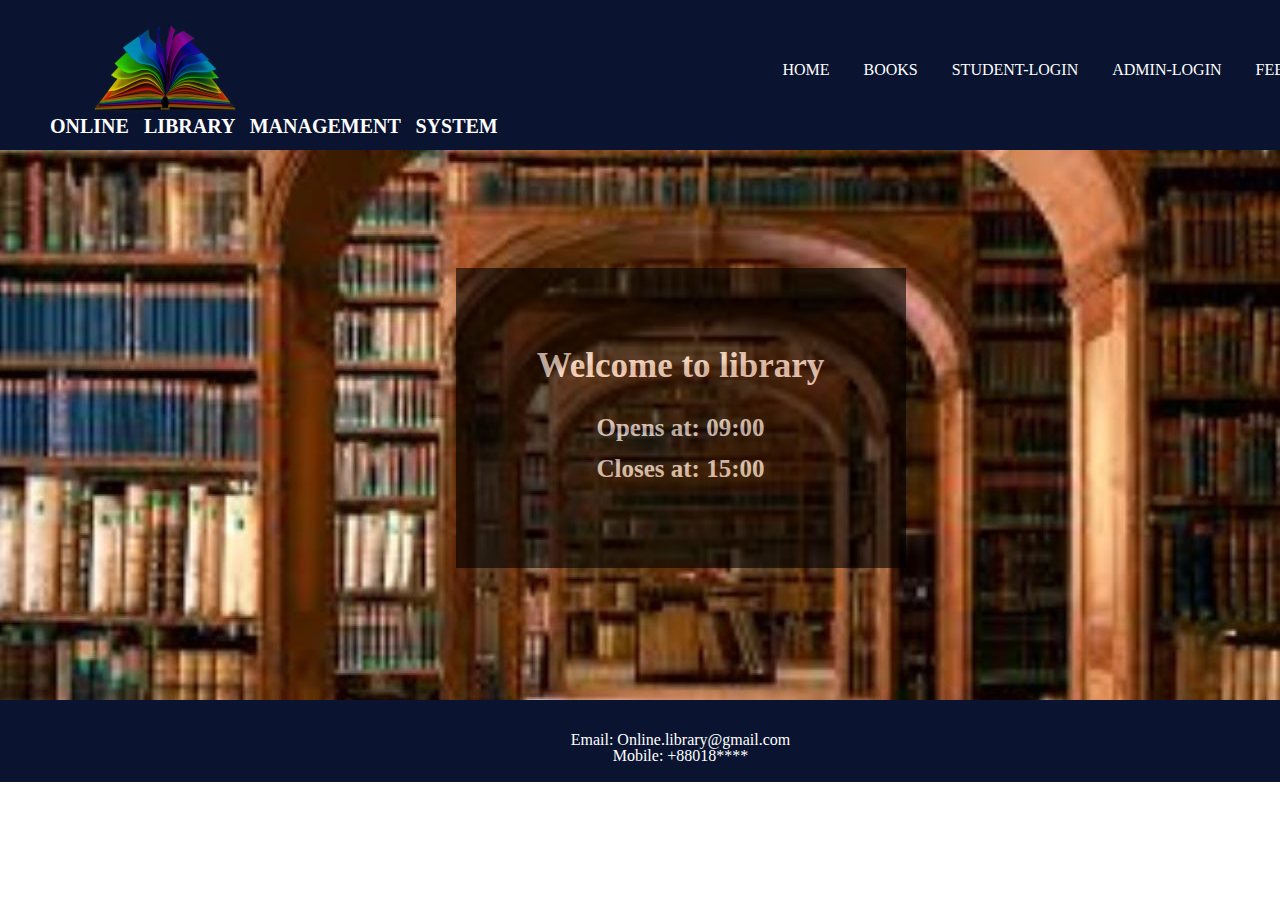
<file: index.html>
<!DOCTYPE html>

<html>
	<head>
	<title>
		Online Library Management System
	</title>
    <link rel="stylesheet" type="text/css" href="style.css">
   <meta charset="UTF-8">
	
    	<meta name="viewport" content="width=device-width, initial-scale=1">
		<style type="text/css">
	nav
{
float: right;
word-spacing: 30px;
padding: 20px;
}
nav li 
{
display:inline-block ;
line-height: 80px;
}
</style>
</head>
<body>
    <div class="wrapper">
		<header>
		<div class="logo">
			<img src="9.png">
			<h1 style="color: white;font-size: 20px;word-spacing: 10px; line-height:0px;margin-top: 0px;">ONLINE LIBRARY MANAGEMENT SYSTEM</h1>
		</div>
			<nav>
				<ul>
					<li><a href="index.html">HOME</a></li>
					<li><a href="books.html">BOOKS</a></li>
					<li><a href="student_login.html">STUDENT-LOGIN</a></li>
					<li><a href="">ADMIN-LOGIN</a></li>
					<li><a href="">FEEDBACK</a></li>
				</ul>
			</nav>
		</header>
		<section>
		<div class="sec_img">
			<br><br><br>
			<div class="box">
				<br><br><br><br><br>
				<h1 style="text-align: center; font-size: 35px;">Welcome to library</h1><br><br>
				<h1 style="text-align: center;font-size: 25px;">Opens at: 09:00 </h1><br>
				<h1 style="text-align: center;font-size: 25px;">Closes at: 15:00 </h1><br>
			</div>
		
		</div>
		</section>
		<footer>
			<p style="color:white;  text-align: center; ">
				<br><br>
				Email: Online.library@gmail.com <br>
				Mobile: +88018****
			</p>
		</footer>
	</div>
</body>
    </html>
</file>
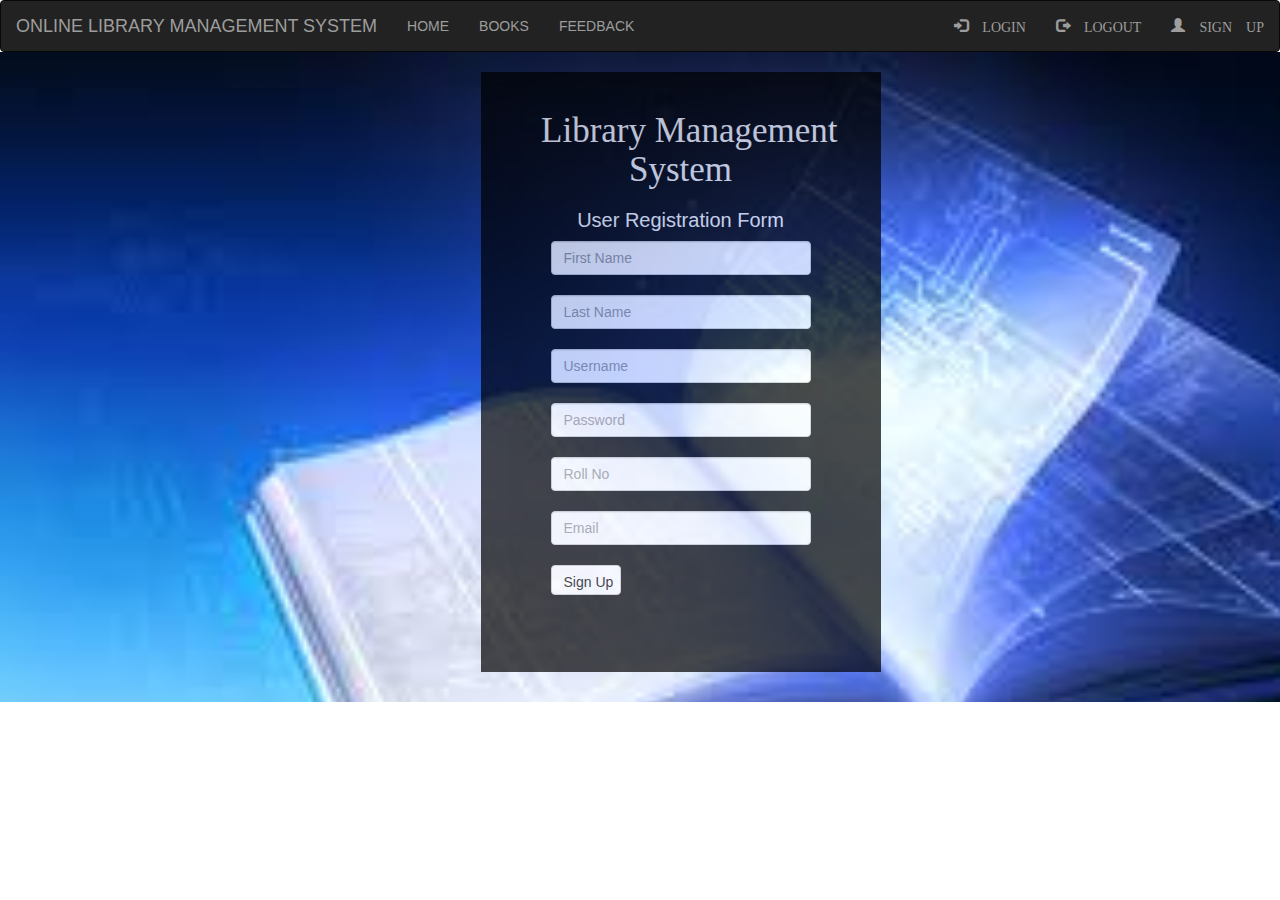
<file: registration.html>
<!DOCTYPE html>
<html lang="en">
<head>
    <meta charset="UTF-8">
    <meta http-equiv="X-UA-Compatible" content="IE=edge">
    <meta name="viewport" content="width=device-width, initial-scale=1.0">
    <title>Student Registration</title>
    <link rel="stylesheet" type="text/css" href="style.css">
    <link rel="stylesheet" href="https://maxcdn.bootstrapcdn.com/bootstrap/3.4.1/css/bootstrap.min.css">
    <script src="https://ajax.googleapis.com/ajax/libs/jquery/3.6.0/jquery.min.js"></script>
    <script src="https://maxcdn.bootstrapcdn.com/bootstrap/3.4.1/js/bootstrap.min.js"></script>
    <style type="text/css">
      
      section
  {
    margin-top: -20px;
  }
      </style>
      </head>
      <body>
          <nav class="navbar navbar-inverse">
              <div class="container-fluid">
          <div class="navbar-header">
      
              <a class="navbar-brand " >ONLINE LIBRARY MANAGEMENT SYSTEM</a>
          </div>
                  <ul class="nav navbar-nav">
                      <li><a href="index.html">HOME</a></li>
                      <li><a href="">BOOKS</a></li>
      
                      <li><a href="">FEEDBACK</a></li>
                  </ul>
                  <ul class="nav navbar-nav navbar-right">
                      <li><a href="student_login.html"><span class="glyphicon glyphicon-log-in"> LOGIN</span></a></li>
                  <li><a href="student_login.html"><span class =" glyphicon glyphicon-log-out"> LOGOUT</span></a></li>
                  <li><a href="registration.html"><span class="glyphicon glyphicon-user"> SIGN UP</span></a></li>
              </ul>
              </div>
              </nav>
</head>
<body>
    <section>
        <div class="reg_img">
         <br>
         <div class="box2">
             <h1 style ="text-align: center;font-size: 35px;font-family: Lucida Console;"> &nbsp Library Management System</h1>
             <h1 style="text-align:center;font-size:20px;">User Registration Form</h1>
             <form name="Registration" action="" method="">
                 
                 <div class="login">
                    <input class="form-control" type ="text" name="first" placeholder="First Name" required=""><br>
                    
                    <input class="form-control" type ="text" name="last" placeholder="Last Name" required="">
                    <br>
                 <input  class="form-control" type = "text" name="username" placeholder="Username" required=""><br>
                
                 <input  class="form-control" type = "password" name="password" placeholder="Password" required=""><br>
                 <input  class="form-control" type ="text" name ="roll" placeholder="Roll No" required=""><br>

                 <input  class="form-control" type ="text" name="email" placeholder="Email" required=""><br>
                 <input class ="btn btn-default" type="submit" name="submit" value="Sign Up" style="color:black; width: 70px; height:30px">
                 </div>
             </form>
            
         </div>
 
        </div>
     </section>
</file>
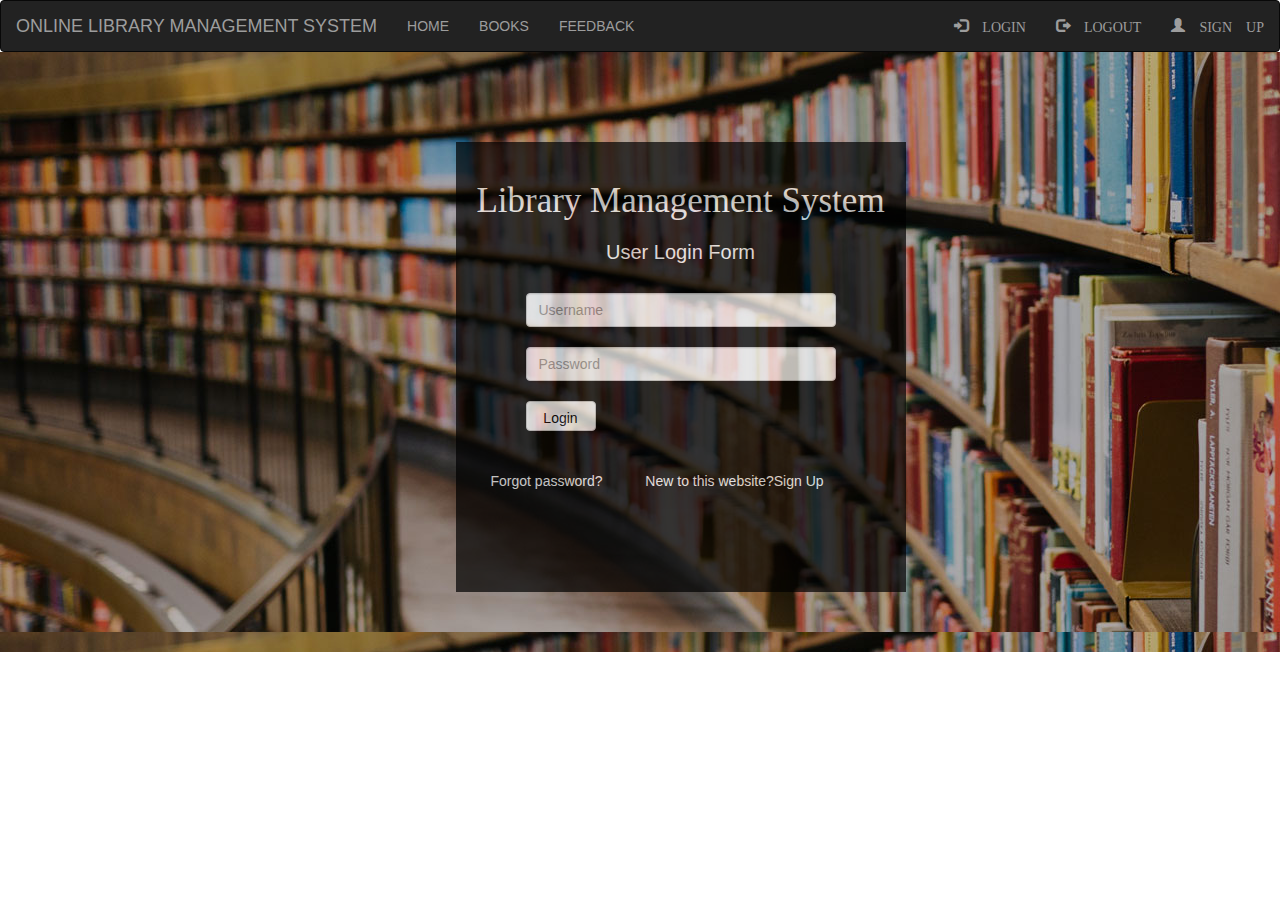
<file: student_login.html>
<!DOCTYPE html>
<html lang="en">
<head>
    <meta charset="UTF-8">
   
    <meta name="viewport" content="width=device-width, initial-scale=1.0">
    <title>Student Login</title>
    <link rel="stylesheet" type="text/css" href="style.css">

<link rel="stylesheet" href="https://maxcdn.bootstrapcdn.com/bootstrap/3.4.1/css/bootstrap.min.css">
<script src="https://ajax.googleapis.com/ajax/libs/jquery/3.6.0/jquery.min.js"></script>
<script src="https://maxcdn.bootstrapcdn.com/bootstrap/3.4.1/js/bootstrap.min.js"></script>
<style type="text/css">
  section
  {
    margin-top: -20px;
  }
</style>
</head>
<body>
    <nav class="navbar navbar-inverse">
        <div class="container-fluid">
    <div class="navbar-header">

        <a class="navbar-brand " >ONLINE LIBRARY MANAGEMENT SYSTEM</a>
    </div>
            <ul class="nav navbar-nav">
                <li ><a href="index.html">HOME</a></li>
                <li><a href="">BOOKS</a></li>

                <li><a href="">FEEDBACK</a></li>
            </ul>
            <ul class="nav navbar-nav navbar-right">
                <li><a href="student_login.html"><span class="glyphicon glyphicon-log-in "> LOGIN</span></a></li>
            <li><a href="student_login.html"><span class =" glyphicon glyphicon-log-out "> LOGOUT</span></a></li>
            <li><a href="registration.html"><span class="glyphicon glyphicon-user "> SIGN UP</span></a></li>
        </ul>
        </div>
        </nav>

  
    <section>
       <div class="log_img">
        <br>
        <div class="box1">
            <h1 style ="text-align: center;font-size: 35px;font-family: Lucida Console;">Library Management System</h1>
            <h1 style="text-align:center;font-size:20px;">User Login Form</h1><br>
            <form name="login" action="" method="">
            
                <div class="login">
                <input class ="form-control" type = "text" name="username" placeholder="Username" required=""><br>
                <input class ="form-control" type = "password" name="password" placeholder="Password" required=""><br>
                <input class ="btn btn-default" type="submit" name="submit" value="Login" style="color:black; width: 70px; height:30px">
            </div>
            
            <p style="color:white; padding-left: 15px;">
                <br><br>
                <a style ="color:white;" href="">Forgot password?</a> &nbsp &nbsp &nbsp &nbsp &nbsp
                New to this website?<a style="color:white;" href ="registration.html">Sign Up</a>
            </p>
        </form>
        </div>

       </div>
    </section>

</body>
</html>
</file>
<file: style.css>
/*nav{
    float: right;                                                                                                                                                                                                                                                                                                                                                                                                                                                                                                                                                                                                                                                                                                                                                                                                                                                                                       
    word-spacing: 30px;
    padding: 20px;
}
nav li 
{
    display: inline-block;
    line-height: 80px;
}*/

/* 
html5doctor.com Reset Stylesheet
v1.6.1
Last Updated: 2010-09-17
Author: Richard Clark - http://richclarkdesign.com 
Twitter: @rich_clark
*/

html, body, div, span, object, iframe,
h1, h2, h3, h4, h5, h6, p, blockquote, pre,
abbr, address, cite, code,
del, dfn, em, img, ins, kbd, q, samp,
small, strong, sub, sup, var,
b, i,
dl, dt, dd, ol, ul, li,
fieldset, form, label, legend,
table, caption, tbody, tfoot, thead, tr, th, td,
article, aside, canvas, details, figcaption, figure, 
footer, header, hgroup, menu, nav, section, summary,
time, mark, audio, video {
margin:0;
padding:0;
border:0;
outline:0;
font-size:100%;
vertical-align:baseline;
background:transparent;
}

body {
line-height:1;
}

article,aside,details,figcaption,figure,
footer,header,hgroup,menu,nav,section { 
display:block;
}

nav ul {
list-style:none;
}

blockquote, q {
quotes:none;
}

blockquote:before, blockquote:after,
q:before, q:after {
content:'';
content:none;
}

a {
margin:0;
padding:0;
font-size:100%;
vertical-align:baseline;
background:transparent;
}

/* change colours to suit your needs */
ins {
background-color:#ff9;
color:#000;
text-decoration:none;
}

/* change colours to suit your needs */
mark {
background-color:#ff9;
color:#000; 
font-style:italic;
font-weight:bold;
}

del {
text-decoration: line-through;
}

abbr[title], dfn[title] {
border-bottom:1px dotted;
cursor:help;
}

table {
border-collapse:collapse;
border-spacing:0;
}

/* change border colour to suit your needs */
hr {
display:block;
height:1px;
border:0; 
border-top:1px solid #cccccc;
margin:1em 0;
padding:0;
}

input, select {
vertical-align:middle;
}

/*-------------------------------Main code INDEX ---------------------------------------------------------*/

.wrapper
{
height: 660px;
width: 1350px;
/*background-color: red;*/
}
header
{
height: 130px;
width: 1350px;
background-color: rgb(10, 20, 49);
padding: 10px;
}
section
{
height:550px;
width: 1361px;
background-color: rgb(18, 170, 190);
}
footer
{
height: 82px;
width: 1361px;
background-color: rgb(10, 20, 49);
}
.logo
{
float :left;
padding-left: 40px;

}
.logo img 
{
padding-left: 40px;

}

li a
{
color: white;
text-decoration: none;
}
/*nav
{
float: right;
word-spacing: 30px;
padding: 20px;
}
nav li 
{
display:inline-block ;
line-height: 80px;
}*/

section .sec_img
{
height: 550px;
margin-top: 0px;
background-image: url("1.jpg");
}
.box
{
height: 300px;
width: 450px;
background-color: rgb(0, 0, 0);
margin: 70px auto;
opacity: .6;
color: white;
}

/*--------------------------------st_login-----------------------------*/

.log_img{
height: 600px;
margin-top: 0px;
background-image: url("3.jpg");
}
.box1
{
height: 450px;
width: 450px;
background-color: black;
margin: 70px auto;
opacity: .7;
color: white;
padding: 20px;
}
form .login
{
margin: auto 50px;
}
input
{
height: 25px;
width: 300px;

}
/*------------------------------registration--------------------*/
.reg_img
{
height:650px;
margin-top: 0px;
background-image: url("4.png");
}
.box2
{
height: 600px;
width: 400px;
background-color:black;
margin: 0px auto;
opacity: .7;
color: white;
padding: 20px;
} 
form .Registration
{
    margin:auto 50px;
}
</file>
